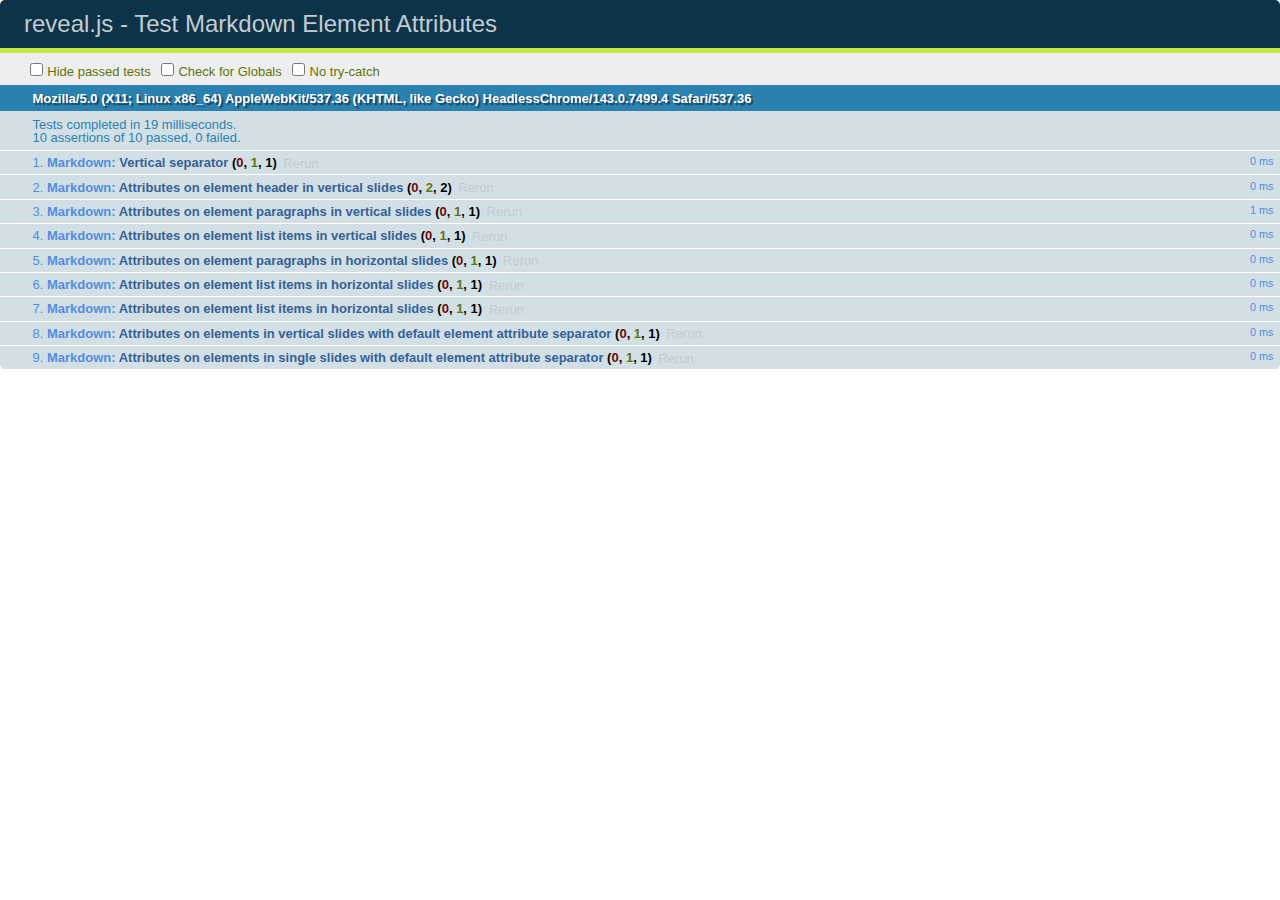
<file: test/test-markdown-element-attributes.html>
<!doctype html>
<html lang="en">

	<head>
		<meta charset="utf-8">

		<title>reveal.js - Test Markdown Element Attributes</title>

		<link rel="stylesheet" href="../css/reveal.css">
		<link rel="stylesheet" href="qunit-1.12.0.css">
	</head>

	<body style="overflow: auto;">

		<div id="qunit"></div>
		<div id="qunit-fixture"></div>

		<div class="reveal" style="display: none;">

			<div class="slides">

				<!-- <section data-markdown="example.md" data-separator="^\n\n\n" data-separator-vertical="^\n\n"></section> -->

				<!-- Slides are separated by newline + three dashes + newline, vertical slides identical but two dashes -->
				<section data-markdown data-separator="^\n---\n$" data-separator-vertical="^\n--\n$" data-element-attributes="{_\s*?([^}]+?)}">>
					<script type="text/template">
						## Slide 1.1
						<!-- {_class="fragment fade-out" data-fragment-index="1"} -->

						--

						## Slide 1.2
						<!-- {_class="fragment shrink"} -->

						Paragraph 1
						<!-- {_class="fragment grow"} -->

						Paragraph 2
						<!-- {_class="fragment grow"} -->

						- list item 1 <!-- {_class="fragment grow"} -->
						- list item 2 <!-- {_class="fragment grow"} -->
						- list item 3 <!-- {_class="fragment grow"} -->


						---

						## Slide 2


						Paragraph 1.2  
						multi-line <!-- {_class="fragment highlight-red"} -->

						Paragraph 2.2 <!-- {_class="fragment highlight-red"} -->

						Paragraph 2.3 <!-- {_class="fragment highlight-red"} -->

						Paragraph 2.4 <!-- {_class="fragment highlight-red"} -->

						- list item 1 <!-- {_class="fragment highlight-green"} -->
						- list item 2<!-- {_class="fragment highlight-green"} -->
						- list item 3<!-- {_class="fragment highlight-green"} -->
						- list item 4
						<!-- {_class="fragment highlight-green"} -->
						- list item 5<!-- {_class="fragment highlight-green"} -->

						Test

						![Example Picture](examples/assets/image2.png)
						<!-- {_class="reveal stretch"} -->

					</script>
				</section>



				<section 	data-markdown data-separator="^\n\n\n"
									data-separator-vertical="^\n\n"
									data-separator-notes="^Note:"
									data-charset="utf-8">
					<script type="text/template">
						# Test attributes in Markdown with default separator
						## Slide 1 Def <!-- .element: class="fragment highlight-red" data-fragment-index="1" -->


						## Slide 2 Def
						<!-- .element: class="fragment highlight-red" -->

					</script>
				</section>

				<section data-markdown>
				  <script type="text/template">
					## Hello world
					A paragraph
					<!-- .element: class="fragment highlight-blue" -->
				  </script>
				</section>

				<section data-markdown>
				  <script type="text/template">
					## Hello world

					Multiple  
					Line
					<!-- .element: class="fragment highlight-blue" -->
				  </script>
				</section>

				<section data-markdown>
				  <script type="text/template">
					## Hello world

					Test<!-- .element: class="fragment highlight-blue" -->

					More Test
				  </script>
				</section>


			</div>

		</div>

		<script src="../lib/js/head.min.js"></script>
		<script src="../js/reveal.js"></script>
		<script src="../plugin/markdown/marked.js"></script>
		<script src="../plugin/markdown/markdown.js"></script>
		<script src="qunit-1.12.0.js"></script>

		<script src="test-markdown-element-attributes.js"></script>

	</body>
</html>
</file>
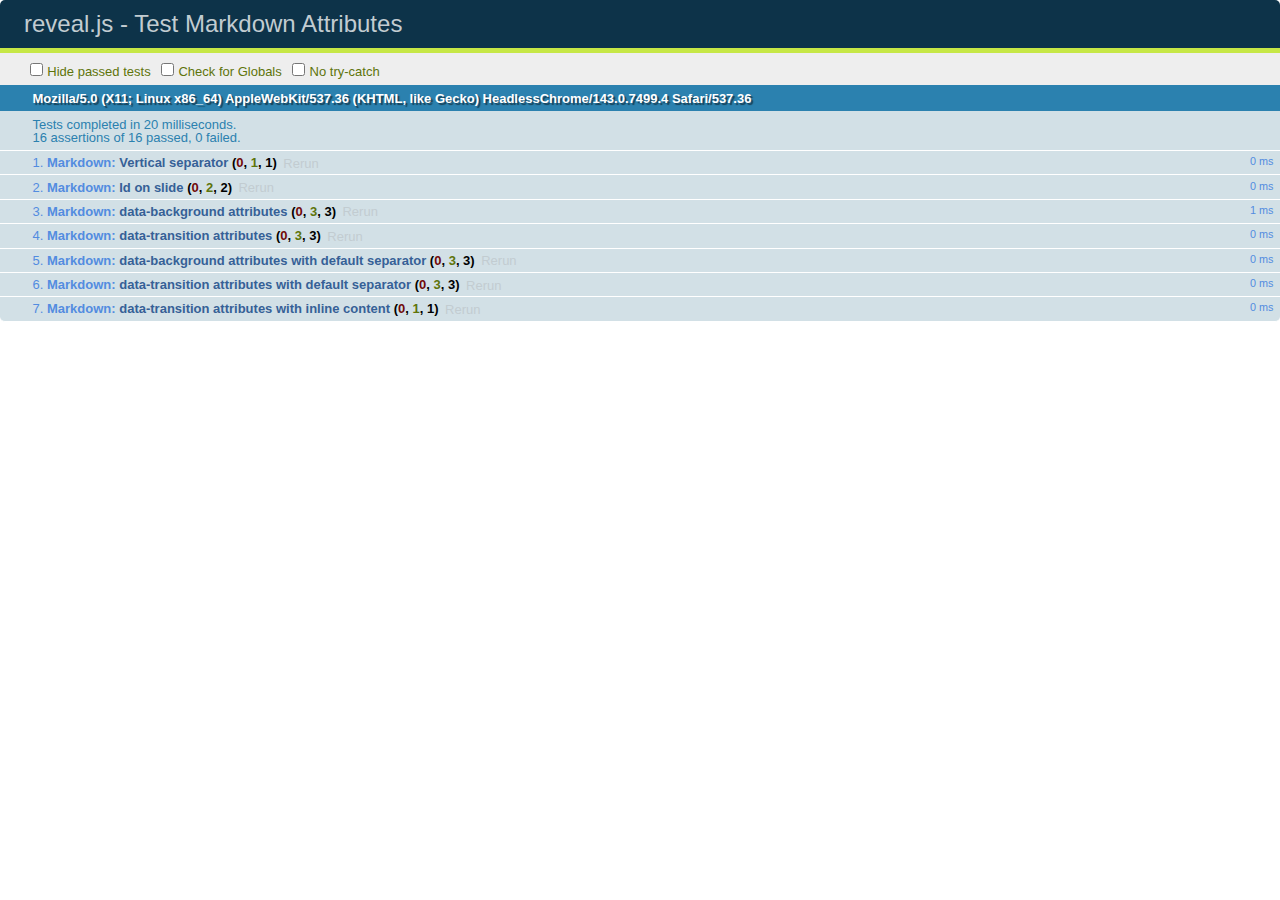
<file: test/test-markdown-slide-attributes.html>
<!doctype html>
<html lang="en">

	<head>
		<meta charset="utf-8">

		<title>reveal.js - Test Markdown Attributes</title>

		<link rel="stylesheet" href="../css/reveal.css">
		<link rel="stylesheet" href="qunit-1.12.0.css">
	</head>

	<body style="overflow: auto;">

		<div id="qunit"></div>
		<div id="qunit-fixture"></div>

		<div class="reveal" style="display: none;">

			<div class="slides">

				<!-- <section data-markdown="example.md" data-separator="^\n\n\n" data-separator-vertical="^\n\n"></section> -->

				<!-- Slides are separated by three lines, vertical slides by two lines, attributes are one any line starting with (spaces and) two dashes -->
				<section 	data-markdown data-separator="^\n\n\n"
									data-separator-vertical="^\n\n"
									data-separator-notes="^Note:"
									data-attributes="--\s(.*?)$"
									data-charset="utf-8">
					<script type="text/template">
						# Test attributes in Markdown
						## Slide 1



						## Slide 2
						<!-- -- id="slide2" data-transition="zoom" data-background="#A0C66B" -->


						## Slide 2.1
						<!-- -- data-background="#ff0000" data-transition="fade" -->


						## Slide 2.2
						[Link to Slide2](#/slide2)



						## Slide 3
						<!-- -- data-transition="zoom" data-background="#C6916B" -->



						## Slide 4
					</script>
				</section>

				<section 	data-markdown data-separator="^\n\n\n"
									data-separator-vertical="^\n\n"
									data-separator-notes="^Note:"
									data-charset="utf-8">
					<script type="text/template">
						# Test attributes in Markdown with default separator
						## Slide 1 Def



						## Slide 2 Def
						<!-- .slide: id="slide2def" data-transition="concave" data-background="#A7C66B" -->


						## Slide 2.1 Def
						<!-- .slide: data-background="#f70000" data-transition="page" -->


						## Slide 2.2 Def
						[Link to Slide2](#/slide2def)



						## Slide 3 Def
						<!-- .slide: data-transition="concave" data-background="#C7916B" -->



						## Slide 4
					</script>
				</section>

				<section data-markdown>
					<script type="text/template">
						<!-- .slide: data-background="#ff0000" -->
						## Hello world
					</script>
				</section>

				<section data-markdown>
					<script type="text/template">
						## Hello world
						<!-- .slide: data-background="#ff0000" -->
					</script>
				</section>

				<section data-markdown>
					<script type="text/template">
						## Hello world

						Test
						<!-- .slide: data-background="#ff0000" -->

						More Test
					</script>
				</section>

			</div>

		</div>

		<script src="../lib/js/head.min.js"></script>
		<script src="../js/reveal.js"></script>
		<script src="../plugin/markdown/marked.js"></script>
		<script src="../plugin/markdown/markdown.js"></script>
		<script src="qunit-1.12.0.js"></script>

		<script src="test-markdown-slide-attributes.js"></script>

	</body>
</html>
</file>
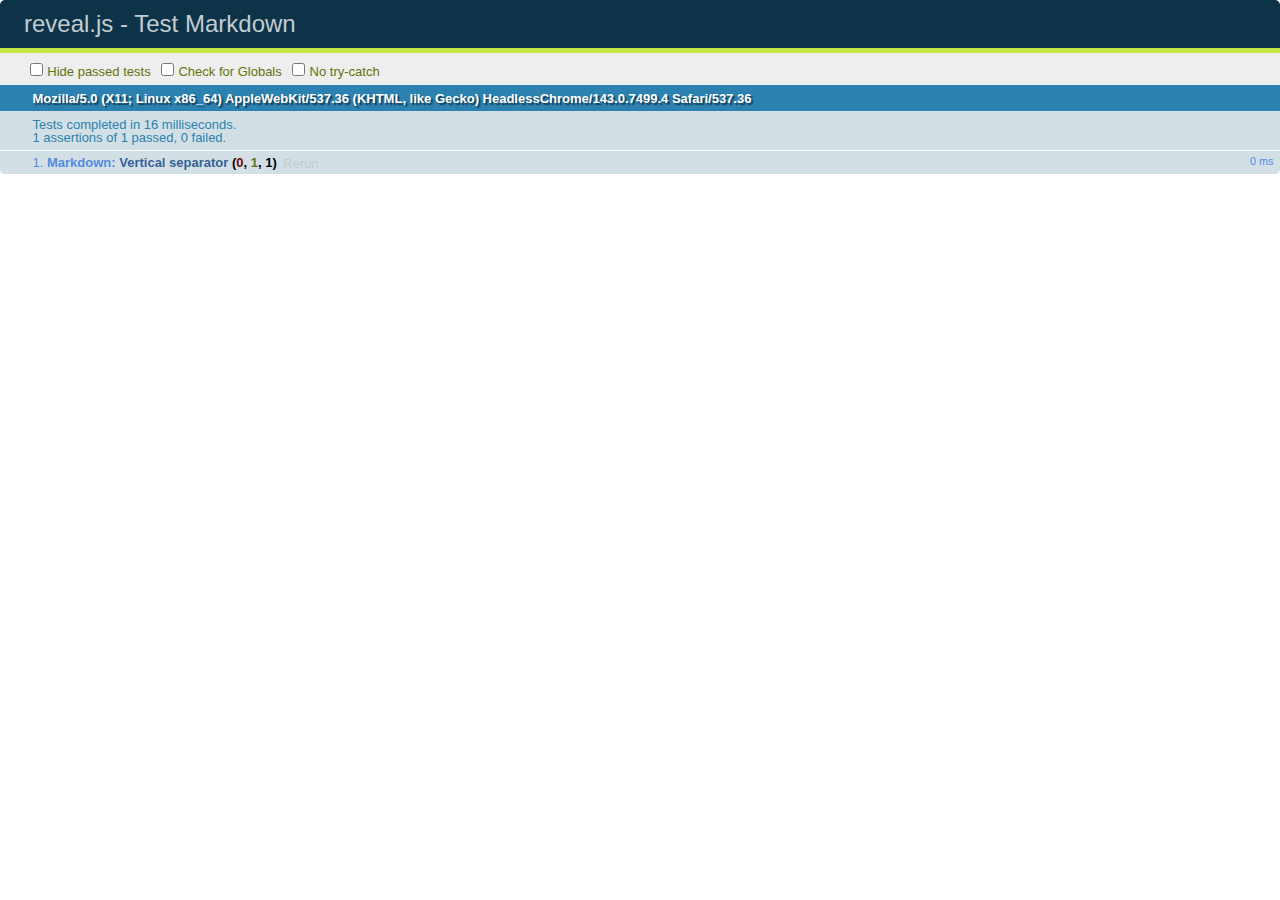
<file: test/test-markdown.html>
<!doctype html>
<html lang="en">

	<head>
		<meta charset="utf-8">

		<title>reveal.js - Test Markdown</title>

		<link rel="stylesheet" href="../css/reveal.css">
		<link rel="stylesheet" href="qunit-1.12.0.css">
	</head>

	<body style="overflow: auto;">

		<div id="qunit"></div>
  		<div id="qunit-fixture"></div>

		<div class="reveal" style="display: none;">

			<div class="slides">

				<!-- <section data-markdown="example.md" data-separator="^\n\n\n" data-separator-vertical="^\n\n"></section> -->

				<!-- Slides are separated by newline + three dashes + newline, vertical slides identical but two dashes -->
				<section data-markdown data-separator="^\n---\n$" data-separator-vertical="^\n--\n$">
					<script type="text/template">
						## Slide 1.1

						--

						## Slide 1.2

						---

						## Slide 2
					</script>
				</section>

			</div>

		</div>

		<script src="../lib/js/head.min.js"></script>
		<script src="../js/reveal.js"></script>
		<script src="../plugin/markdown/marked.js"></script>
		<script src="../plugin/markdown/markdown.js"></script>
		<script src="qunit-1.12.0.js"></script>

		<script src="test-markdown.js"></script>

	</body>
</html>
</file>
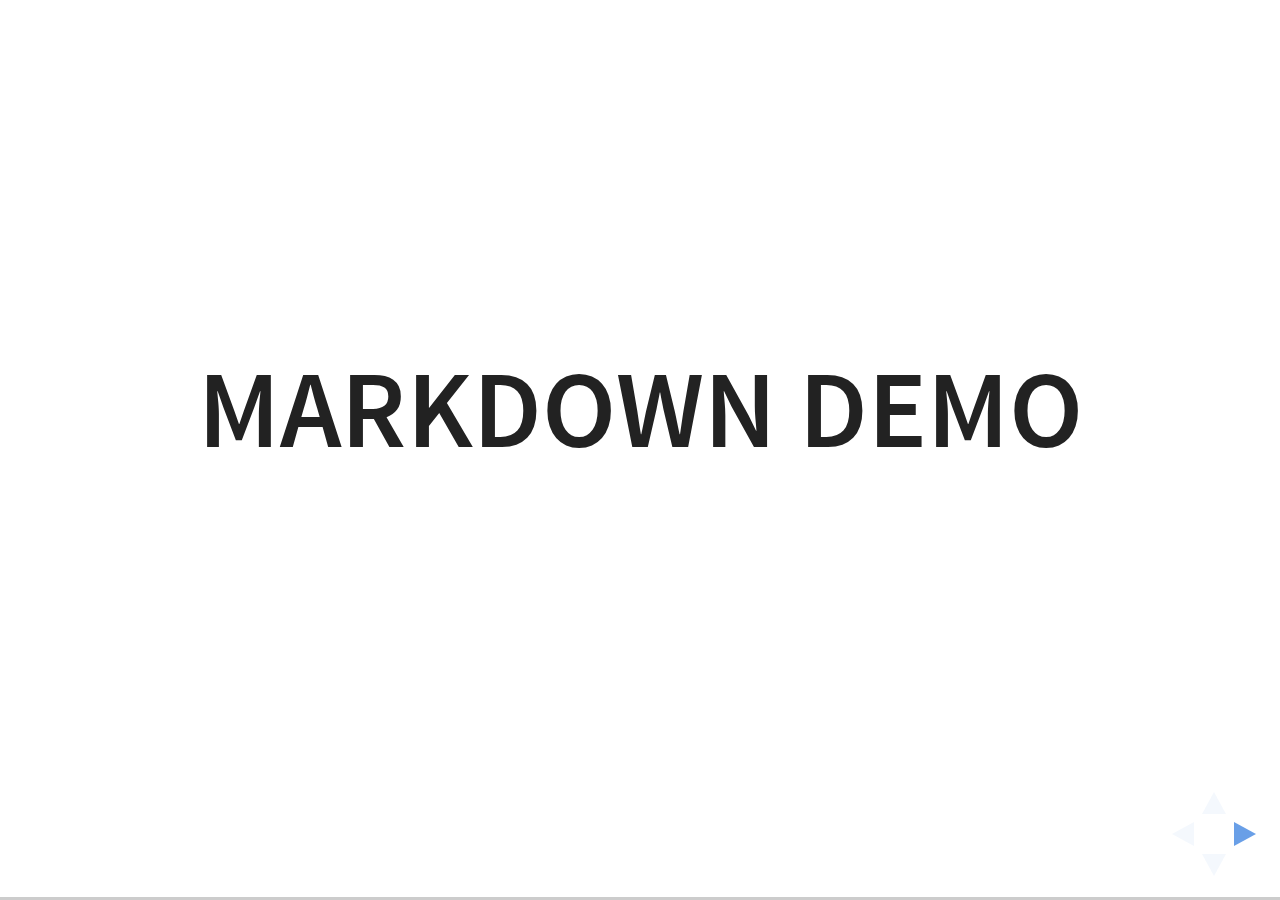
<file: plugin/markdown/example.html>
<!doctype html>
<html lang="en">

	<head>
		<meta charset="utf-8">

		<title>reveal.js - Markdown Demo</title>

		<link rel="stylesheet" href="../../css/reveal.css">
		<link rel="stylesheet" href="../../css/theme/white.css" id="theme">

        <link rel="stylesheet" href="../../lib/css/zenburn.css">
	</head>

	<body>

		<div class="reveal">

			<div class="slides">

                <!-- Use external markdown resource, separate slides by three newlines; vertical slides by two newlines -->
                <section data-markdown="example.md" data-separator="^\n\n\n" data-separator-vertical="^\n\n"></section>

                <!-- Slides are separated by three dashes (quick 'n dirty regular expression) -->
                <section data-markdown data-separator="---">
                    <script type="text/template">
                        ## Demo 1
                        Slide 1
                        ---
                        ## Demo 1
                        Slide 2
                        ---
                        ## Demo 1
                        Slide 3
                    </script>
                </section>

                <!-- Slides are separated by newline + three dashes + newline, vertical slides identical but two dashes -->
                <section data-markdown data-separator="^\n---\n$" data-separator-vertical="^\n--\n$">
                    <script type="text/template">
                        ## Demo 2
                        Slide 1.1

                        --

                        ## Demo 2
                        Slide 1.2

                        ---

                        ## Demo 2
                        Slide 2
                    </script>
                </section>

                <!-- No "extra" slides, since there are no separators defined (so they'll become horizontal rulers) -->
                <section data-markdown>
                    <script type="text/template">
                        A

                        ---

                        B

                        ---

                        C
                    </script>
                </section>

                <!-- Slide attributes -->
                <section data-markdown>
                    <script type="text/template">
                        <!-- .slide: data-background="#000000" -->
                        ## Slide attributes
                    </script>
                </section>

                <!-- Element attributes -->
                <section data-markdown>
                    <script type="text/template">
                        ## Element attributes
                        - Item 1 <!-- .element: class="fragment" data-fragment-index="2" -->
                        - Item 2 <!-- .element: class="fragment" data-fragment-index="1" -->
                    </script>
                </section>

                <!-- Code -->
                <section data-markdown>
                    <script type="text/template">
                        ```php
                        public function foo()
                        {
                            $foo = array(
                                'bar' => 'bar'
                            )
                        }
                        ```
                    </script>
                </section>

            </div>
		</div>

		<script src="../../lib/js/head.min.js"></script>
		<script src="../../js/reveal.js"></script>

		<script>

			Reveal.initialize({
				controls: true,
				progress: true,
				history: true,
				center: true,

				// Optional libraries used to extend on reveal.js
				dependencies: [
					{ src: '../../lib/js/classList.js', condition: function() { return !document.body.classList; } },
					{ src: 'marked.js', condition: function() { return !!document.querySelector( '[data-markdown]' ); } },
                    { src: 'markdown.js', condition: function() { return !!document.querySelector( '[data-markdown]' ); } },
                    { src: '../highlight/highlight.js', async: true, callback: function() { hljs.initHighlightingOnLoad(); } },
					{ src: '../notes/notes.js' }
				]
			});

		</script>

	</body>
</html>
</file>
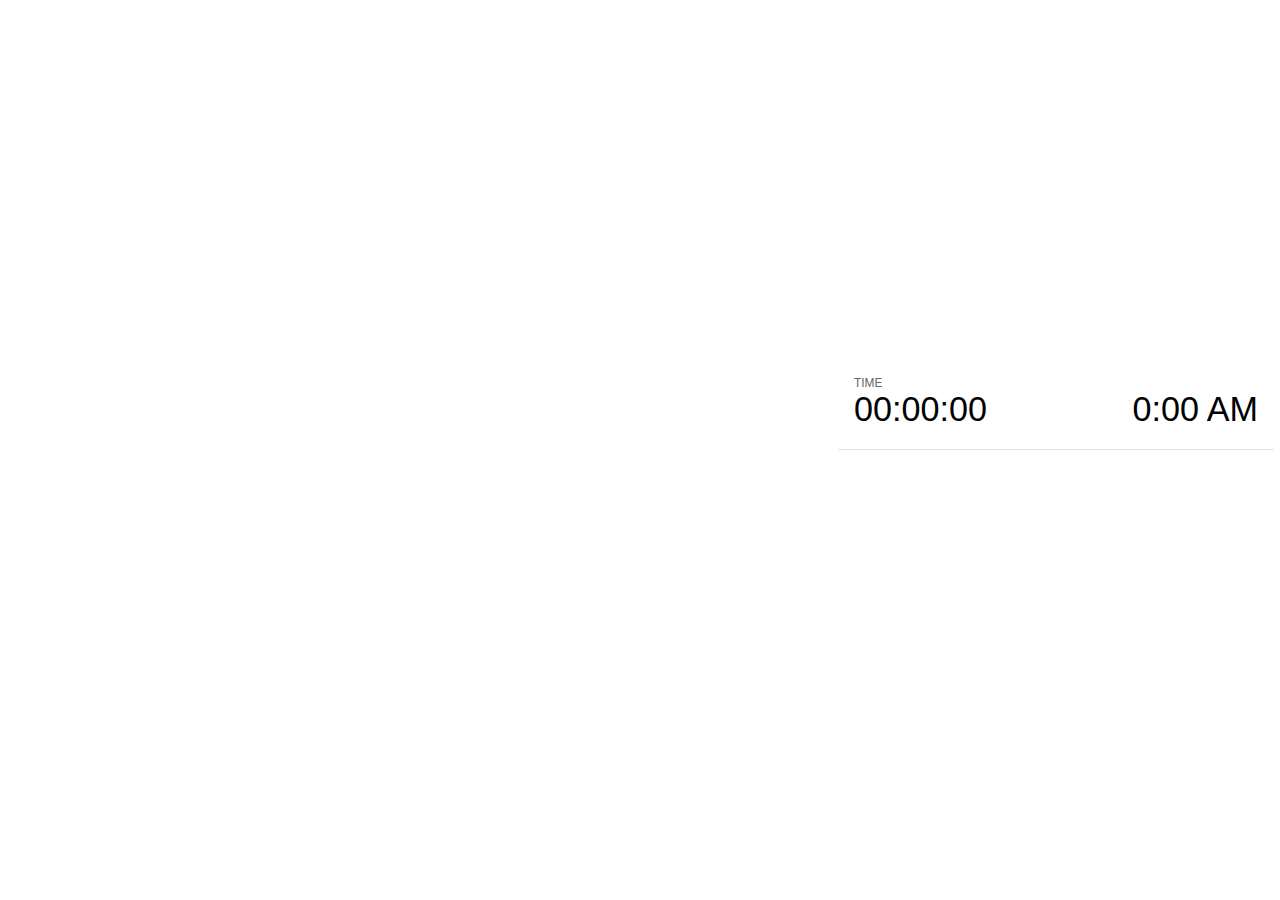
<file: plugin/notes/notes.html>
<!doctype html>
<html lang="en">
	<head>
		<meta charset="utf-8">

		<title>reveal.js - Slide Notes</title>

		<style>
			body {
				font-family: Helvetica;
			}

			#current-slide,
			#upcoming-slide,
			#speaker-controls {
				padding: 6px;
				box-sizing: border-box;
				-moz-box-sizing: border-box;
			}

			#current-slide iframe,
			#upcoming-slide iframe {
				width: 100%;
				height: 100%;
				border: 1px solid #ddd;
			}

			#current-slide .label,
			#upcoming-slide .label {
				position: absolute;
				top: 10px;
				left: 10px;
				font-weight: bold;
				font-size: 14px;
				z-index: 2;
				color: rgba( 255, 255, 255, 0.9 );
			}

			#current-slide {
				position: absolute;
				width: 65%;
				height: 100%;
				top: 0;
				left: 0;
				padding-right: 0;
			}

			#upcoming-slide {
				position: absolute;
				width: 35%;
				height: 40%;
				right: 0;
				top: 0;
			}

			#speaker-controls {
				position: absolute;
				top: 40%;
				right: 0;
				width: 35%;
				height: 60%;
				overflow: auto;

				font-size: 18px;
			}

				.speaker-controls-time.hidden,
				.speaker-controls-notes.hidden {
					display: none;
				}

				.speaker-controls-time .label,
				.speaker-controls-notes .label {
					text-transform: uppercase;
					font-weight: normal;
					font-size: 0.66em;
					color: #666;
					margin: 0;
				}

				.speaker-controls-time {
					border-bottom: 1px solid rgba( 200, 200, 200, 0.5 );
					margin-bottom: 10px;
					padding: 10px 16px;
					padding-bottom: 20px;
					cursor: pointer;
				}

				.speaker-controls-time .reset-button {
					opacity: 0;
					float: right;
					color: #666;
					text-decoration: none;
				}
				.speaker-controls-time:hover .reset-button {
					opacity: 1;
				}

				.speaker-controls-time .timer,
				.speaker-controls-time .clock {
					width: 50%;
					font-size: 1.9em;
				}

				.speaker-controls-time .timer {
					float: left;
				}

				.speaker-controls-time .clock {
					float: right;
					text-align: right;
				}

				.speaker-controls-time span.mute {
					color: #bbb;
				}

				.speaker-controls-notes {
					padding: 10px 16px;
				}

				.speaker-controls-notes .value {
					margin-top: 5px;
					line-height: 1.4;
					font-size: 1.2em;
				}

			.clear {
				clear: both;
			}

			@media screen and (max-width: 1080px) {
				#speaker-controls {
					font-size: 16px;
				}
			}

			@media screen and (max-width: 900px) {
				#speaker-controls {
					font-size: 14px;
				}
			}

			@media screen and (max-width: 800px) {
				#speaker-controls {
					font-size: 12px;
				}
			}

		</style>
	</head>

	<body>

		<div id="current-slide"></div>
		<div id="upcoming-slide"><span class="label">UPCOMING:</span></div>
		<div id="speaker-controls">
			<div class="speaker-controls-time">
				<h4 class="label">Time <span class="reset-button">Click to Reset</span></h4>
				<div class="clock">
					<span class="clock-value">0:00 AM</span>
				</div>
				<div class="timer">
					<span class="hours-value">00</span><span class="minutes-value">:00</span><span class="seconds-value">:00</span>
				</div>
				<div class="clear"></div>
			</div>

			<div class="speaker-controls-notes hidden">
				<h4 class="label">Notes</h4>
				<div class="value"></div>
			</div>
		</div>

		<script src="../../plugin/markdown/marked.js"></script>
		<script>

			(function() {

				var notes,
					notesValue,
					currentState,
					currentSlide,
					upcomingSlide,
					connected = false;

				window.addEventListener( 'message', function( event ) {

					var data = JSON.parse( event.data );

					// The overview mode is only useful to the reveal.js instance
					// where navigation occurs so we don't sync it
					if( data.state ) delete data.state.overview;

					// Messages sent by the notes plugin inside of the main window
					if( data && data.namespace === 'reveal-notes' ) {
						if( data.type === 'connect' ) {
							handleConnectMessage( data );
						}
						else if( data.type === 'state' ) {
							handleStateMessage( data );
						}
					}
					// Messages sent by the reveal.js inside of the current slide preview
					else if( data && data.namespace === 'reveal' ) {
						if( /ready/.test( data.eventName ) ) {
							// Send a message back to notify that the handshake is complete
							window.opener.postMessage( JSON.stringify({ namespace: 'reveal-notes', type: 'connected'} ), '*' );
						}
						else if( /slidechanged|fragmentshown|fragmenthidden|paused|resumed/.test( data.eventName ) && currentState !== JSON.stringify( data.state ) ) {

							window.opener.postMessage( JSON.stringify({ method: 'setState', args: [ data.state ]} ), '*' );

						}
					}

				} );

				/**
				 * Called when the main window is trying to establish a
				 * connection.
				 */
				function handleConnectMessage( data ) {

					if( connected === false ) {
						connected = true;

						setupIframes( data );
						setupKeyboard();
						setupNotes();
						setupTimer();
					}

				}

				/**
				 * Called when the main window sends an updated state.
				 */
				function handleStateMessage( data ) {

					// Store the most recently set state to avoid circular loops
					// applying the same state
					currentState = JSON.stringify( data.state );

					// No need for updating the notes in case of fragment changes
					if ( data.notes ) {
						notes.classList.remove( 'hidden' );
						notesValue.style.whiteSpace = data.whitespace;
						if( data.markdown ) {
							notesValue.innerHTML = marked( data.notes );
						}
						else {
							notesValue.innerHTML = data.notes;
						}
					}
					else {
						notes.classList.add( 'hidden' );
					}

					// Update the note slides
					currentSlide.contentWindow.postMessage( JSON.stringify({ method: 'setState', args: [ data.state ] }), '*' );
					upcomingSlide.contentWindow.postMessage( JSON.stringify({ method: 'setState', args: [ data.state ] }), '*' );
					upcomingSlide.contentWindow.postMessage( JSON.stringify({ method: 'next' }), '*' );

				}

				// Limit to max one state update per X ms
				handleStateMessage = debounce( handleStateMessage, 200 );

				/**
				 * Forward keyboard events to the current slide window.
				 * This enables keyboard events to work even if focus
				 * isn't set on the current slide iframe.
				 */
				function setupKeyboard() {

					document.addEventListener( 'keydown', function( event ) {
						currentSlide.contentWindow.postMessage( JSON.stringify({ method: 'triggerKey', args: [ event.keyCode ] }), '*' );
					} );

				}

				/**
				 * Creates the preview iframes.
				 */
				function setupIframes( data ) {

					var params = [
						'receiver',
						'progress=false',
						'history=false',
						'transition=none',
						'autoSlide=0',
						'backgroundTransition=none'
					].join( '&' );

					var urlSeparator = /\?/.test(data.url) ? '&' : '?';
					var hash = '#/' + data.state.indexh + '/' + data.state.indexv;
					var currentURL = data.url + urlSeparator + params + '&postMessageEvents=true' + hash;
					var upcomingURL = data.url + urlSeparator + params + '&controls=false' + hash;

					currentSlide = document.createElement( 'iframe' );
					currentSlide.setAttribute( 'width', 1280 );
					currentSlide.setAttribute( 'height', 1024 );
					currentSlide.setAttribute( 'src', currentURL );
					document.querySelector( '#current-slide' ).appendChild( currentSlide );

					upcomingSlide = document.createElement( 'iframe' );
					upcomingSlide.setAttribute( 'width', 640 );
					upcomingSlide.setAttribute( 'height', 512 );
					upcomingSlide.setAttribute( 'src', upcomingURL );
					document.querySelector( '#upcoming-slide' ).appendChild( upcomingSlide );

				}

				/**
				 * Setup the notes UI.
				 */
				function setupNotes() {

					notes = document.querySelector( '.speaker-controls-notes' );
					notesValue = document.querySelector( '.speaker-controls-notes .value' );

				}

				/**
				 * Create the timer and clock and start updating them
				 * at an interval.
				 */
				function setupTimer() {

					var start = new Date(),
						timeEl = document.querySelector( '.speaker-controls-time' ),
						clockEl = timeEl.querySelector( '.clock-value' ),
						hoursEl = timeEl.querySelector( '.hours-value' ),
						minutesEl = timeEl.querySelector( '.minutes-value' ),
						secondsEl = timeEl.querySelector( '.seconds-value' );

					function _updateTimer() {

						var diff, hours, minutes, seconds,
							now = new Date();

						diff = now.getTime() - start.getTime();
						hours = Math.floor( diff / ( 1000 * 60 * 60 ) );
						minutes = Math.floor( ( diff / ( 1000 * 60 ) ) % 60 );
						seconds = Math.floor( ( diff / 1000 ) % 60 );

						clockEl.innerHTML = now.toLocaleTimeString( 'en-US', { hour12: true, hour: '2-digit', minute:'2-digit' } );
						hoursEl.innerHTML = zeroPadInteger( hours );
						hoursEl.className = hours > 0 ? '' : 'mute';
						minutesEl.innerHTML = ':' + zeroPadInteger( minutes );
						minutesEl.className = minutes > 0 ? '' : 'mute';
						secondsEl.innerHTML = ':' + zeroPadInteger( seconds );

					}

					// Update once directly
					_updateTimer();

					// Then update every second
					setInterval( _updateTimer, 1000 );

					timeEl.addEventListener( 'click', function() {
						start = new Date();
						_updateTimer();
						return false;
					} );

				}

				function zeroPadInteger( num ) {

					var str = '00' + parseInt( num );
					return str.substring( str.length - 2 );

				}

				/**
				 * Limits the frequency at which a function can be called.
				 */
				function debounce( fn, ms ) {

					var lastTime = 0,
						timeout;

					return function() {

						var args = arguments;
						var context = this;

						clearTimeout( timeout );

						var timeSinceLastCall = Date.now() - lastTime;
						if( timeSinceLastCall > ms ) {
							fn.apply( context, args );
							lastTime = Date.now();
						}
						else {
							timeout = setTimeout( function() {
								fn.apply( context, args );
								lastTime = Date.now();
							}, ms - timeSinceLastCall );
						}

					}

				}

			})();

		</script>
	</body>
</html>
</file>
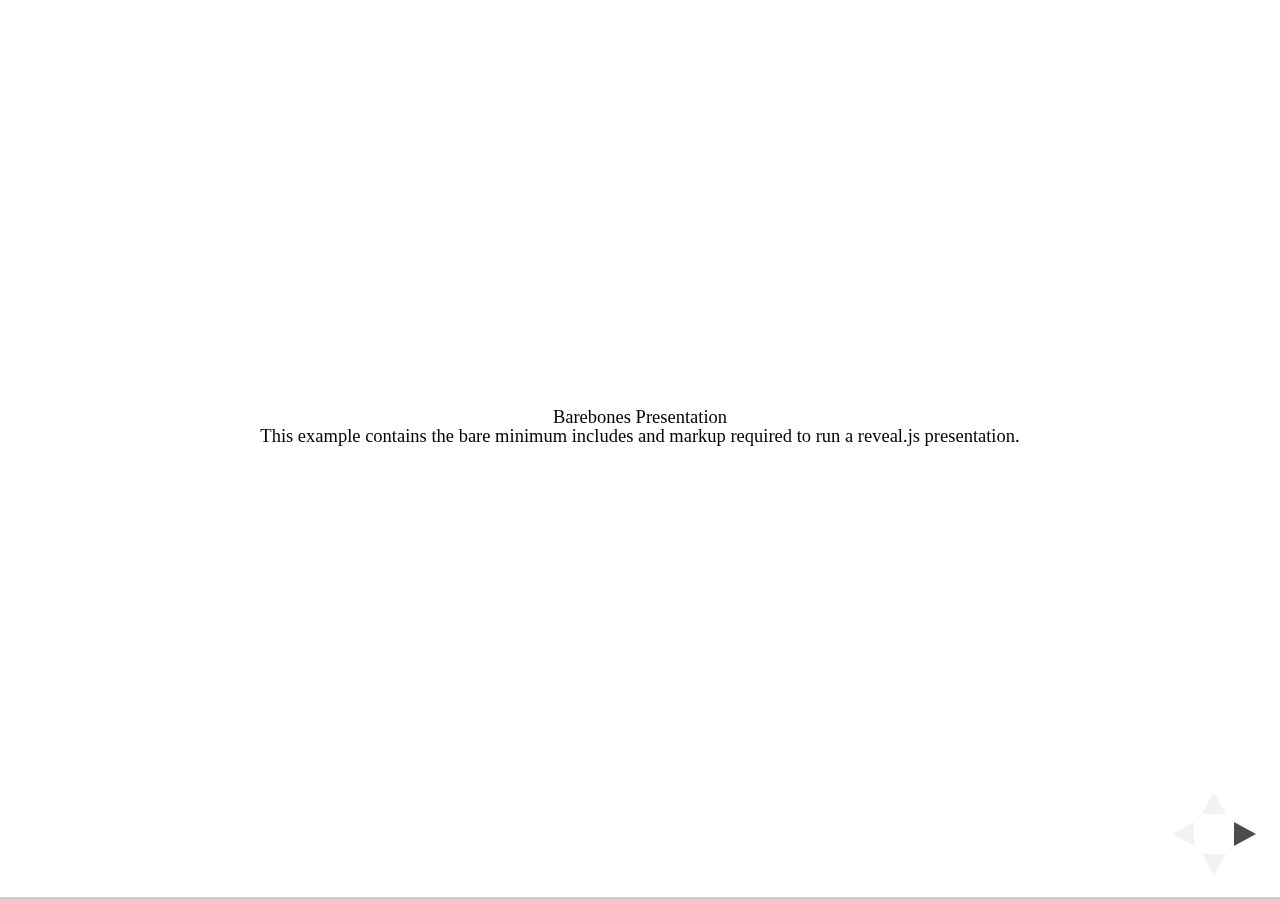
<file: test/examples/barebones.html>
<!doctype html>
<html lang="en">

	<head>
		<meta charset="utf-8">

		<title>reveal.js - Barebones</title>

		<link rel="stylesheet" href="../../css/reveal.css">
	</head>

	<body>

		<div class="reveal">

			<div class="slides">

				<section>
					<h2>Barebones Presentation</h2>
					<p>This example contains the bare minimum includes and markup required to run a reveal.js presentation.</p>
				</section>

				<section>
					<h2>No Theme</h2>
					<p>There's no theme included, so it will fall back on browser defaults.</p>
				</section>

			</div>

		</div>

		<script src="../../js/reveal.js"></script>

		<script>

			Reveal.initialize();

		</script>

	</body>
</html>
</file>
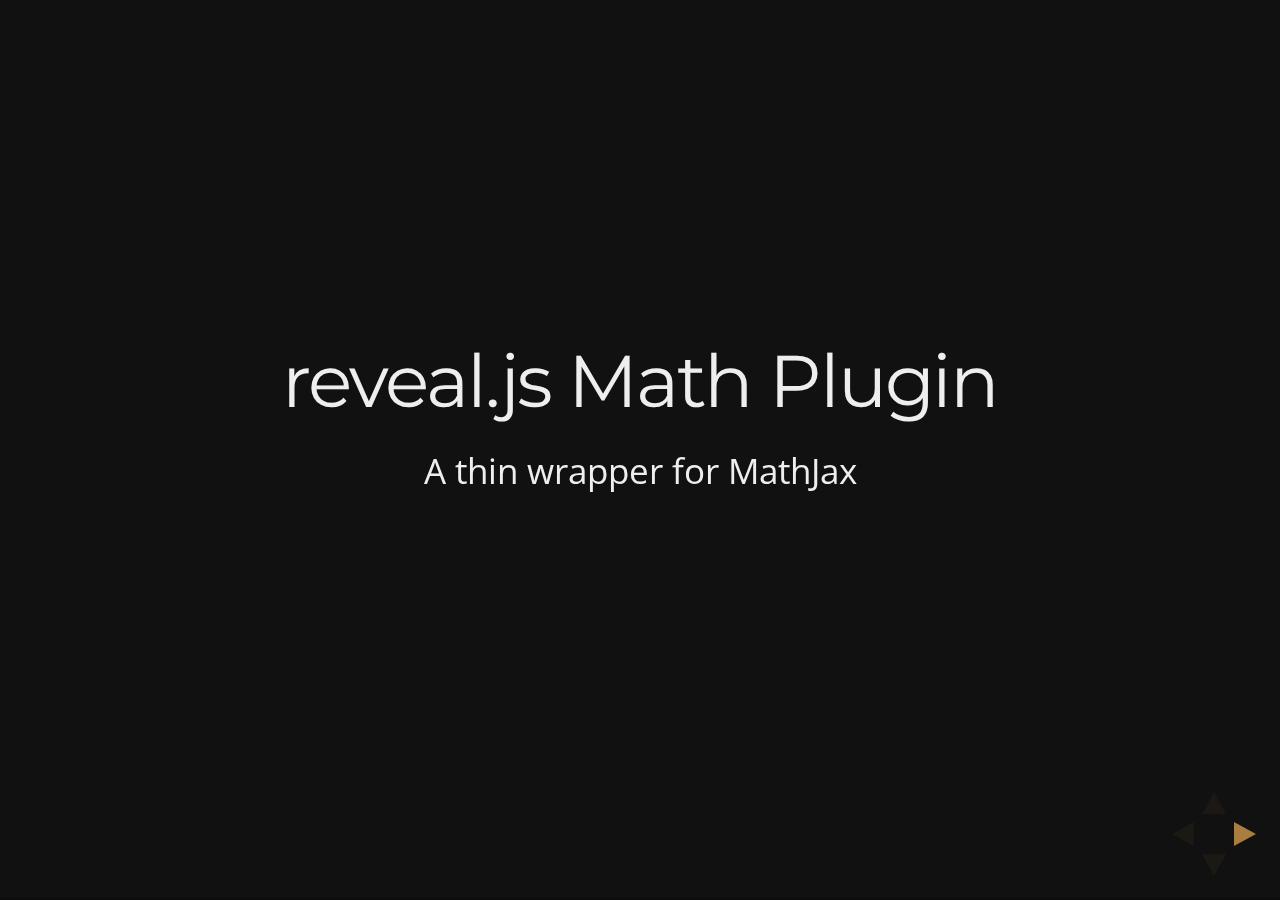
<file: test/examples/math.html>
<!doctype html>
<html lang="en">

	<head>
		<meta charset="utf-8">

		<title>reveal.js - Math Plugin</title>

		<meta name="viewport" content="width=device-width, initial-scale=1.0, maximum-scale=1.0, user-scalable=no">

		<link rel="stylesheet" href="../../css/reveal.css">
		<link rel="stylesheet" href="../../css/theme/night.css" id="theme">
	</head>

	<body>

		<div class="reveal">

			<div class="slides">

				<section>
					<h2>reveal.js Math Plugin</h2>
					<p>A thin wrapper for MathJax</p>
				</section>

				<section>
					<h3>The Lorenz Equations</h3>

					\[\begin{aligned}
					\dot{x} &amp; = \sigma(y-x) \\
					\dot{y} &amp; = \rho x - y - xz \\
					\dot{z} &amp; = -\beta z + xy
					\end{aligned} \]
				</section>

				<section>
					<h3>The Cauchy-Schwarz Inequality</h3>

					<script type="math/tex; mode=display">
						\left( \sum_{k=1}^n a_k b_k \right)^2 \leq \left( \sum_{k=1}^n a_k^2 \right) \left( \sum_{k=1}^n b_k^2 \right)
					</script>
				</section>

				<section>
					<h3>A Cross Product Formula</h3>

					\[\mathbf{V}_1 \times \mathbf{V}_2 =  \begin{vmatrix}
					\mathbf{i} &amp; \mathbf{j} &amp; \mathbf{k} \\
					\frac{\partial X}{\partial u} &amp;  \frac{\partial Y}{\partial u} &amp; 0 \\
					\frac{\partial X}{\partial v} &amp;  \frac{\partial Y}{\partial v} &amp; 0
					\end{vmatrix}  \]
				</section>

				<section>
					<h3>The probability of getting \(k\) heads when flipping \(n\) coins is</h3>

					\[P(E)   = {n \choose k} p^k (1-p)^{ n-k} \]
				</section>

				<section>
					<h3>An Identity of Ramanujan</h3>

					\[ \frac{1}{\Bigl(\sqrt{\phi \sqrt{5}}-\phi\Bigr) e^{\frac25 \pi}} =
					1+\frac{e^{-2\pi}} {1+\frac{e^{-4\pi}} {1+\frac{e^{-6\pi}}
					{1+\frac{e^{-8\pi}} {1+\ldots} } } } \]
				</section>

				<section>
					<h3>A Rogers-Ramanujan Identity</h3>

					\[  1 +  \frac{q^2}{(1-q)}+\frac{q^6}{(1-q)(1-q^2)}+\cdots =
					\prod_{j=0}^{\infty}\frac{1}{(1-q^{5j+2})(1-q^{5j+3})}\]
				</section>

				<section>
					<h3>Maxwell&#8217;s Equations</h3>

					\[  \begin{aligned}
					\nabla \times \vec{\mathbf{B}} -\, \frac1c\, \frac{\partial\vec{\mathbf{E}}}{\partial t} &amp; = \frac{4\pi}{c}\vec{\mathbf{j}} \\   \nabla \cdot \vec{\mathbf{E}} &amp; = 4 \pi \rho \\
					\nabla \times \vec{\mathbf{E}}\, +\, \frac1c\, \frac{\partial\vec{\mathbf{B}}}{\partial t} &amp; = \vec{\mathbf{0}} \\
					\nabla \cdot \vec{\mathbf{B}} &amp; = 0 \end{aligned}
					\]
				</section>

				<section>
					<section>
						<h3>The Lorenz Equations</h3>

						<div class="fragment">
							\[\begin{aligned}
							\dot{x} &amp; = \sigma(y-x) \\
							\dot{y} &amp; = \rho x - y - xz \\
							\dot{z} &amp; = -\beta z + xy
							\end{aligned} \]
						</div>
					</section>

					<section>
						<h3>The Cauchy-Schwarz Inequality</h3>

						<div class="fragment">
							\[ \left( \sum_{k=1}^n a_k b_k \right)^2 \leq \left( \sum_{k=1}^n a_k^2 \right) \left( \sum_{k=1}^n b_k^2 \right) \]
						</div>
					</section>

					<section>
						<h3>A Cross Product Formula</h3>

						<div class="fragment">
							\[\mathbf{V}_1 \times \mathbf{V}_2 =  \begin{vmatrix}
							\mathbf{i} &amp; \mathbf{j} &amp; \mathbf{k} \\
							\frac{\partial X}{\partial u} &amp;  \frac{\partial Y}{\partial u} &amp; 0 \\
							\frac{\partial X}{\partial v} &amp;  \frac{\partial Y}{\partial v} &amp; 0
							\end{vmatrix}  \]
						</div>
					</section>

					<section>
						<h3>The probability of getting \(k\) heads when flipping \(n\) coins is</h3>

						<div class="fragment">
							\[P(E)   = {n \choose k} p^k (1-p)^{ n-k} \]
						</div>
					</section>

					<section>
						<h3>An Identity of Ramanujan</h3>

						<div class="fragment">
							\[ \frac{1}{\Bigl(\sqrt{\phi \sqrt{5}}-\phi\Bigr) e^{\frac25 \pi}} =
							1+\frac{e^{-2\pi}} {1+\frac{e^{-4\pi}} {1+\frac{e^{-6\pi}}
							{1+\frac{e^{-8\pi}} {1+\ldots} } } } \]
						</div>
					</section>

					<section>
						<h3>A Rogers-Ramanujan Identity</h3>

						<div class="fragment">
							\[  1 +  \frac{q^2}{(1-q)}+\frac{q^6}{(1-q)(1-q^2)}+\cdots =
							\prod_{j=0}^{\infty}\frac{1}{(1-q^{5j+2})(1-q^{5j+3})}\]
						</div>
					</section>

					<section>
						<h3>Maxwell&#8217;s Equations</h3>

						<div class="fragment">
							\[  \begin{aligned}
							\nabla \times \vec{\mathbf{B}} -\, \frac1c\, \frac{\partial\vec{\mathbf{E}}}{\partial t} &amp; = \frac{4\pi}{c}\vec{\mathbf{j}} \\   \nabla \cdot \vec{\mathbf{E}} &amp; = 4 \pi \rho \\
							\nabla \times \vec{\mathbf{E}}\, +\, \frac1c\, \frac{\partial\vec{\mathbf{B}}}{\partial t} &amp; = \vec{\mathbf{0}} \\
							\nabla \cdot \vec{\mathbf{B}} &amp; = 0 \end{aligned}
							\]
						</div>
					</section>
				</section>

			</div>

		</div>

		<script src="../../lib/js/head.min.js"></script>
		<script src="../../js/reveal.js"></script>

		<script>

			Reveal.initialize({
				history: true,
				transition: 'linear',

				math: {
					// mathjax: 'http://cdn.mathjax.org/mathjax/latest/MathJax.js',
					config: 'TeX-AMS_HTML-full'
				},

				dependencies: [
					{ src: '../../lib/js/classList.js' },
					{ src: '../../plugin/math/math.js', async: true }
				]
			});

		</script>

	</body>
</html>
</file>
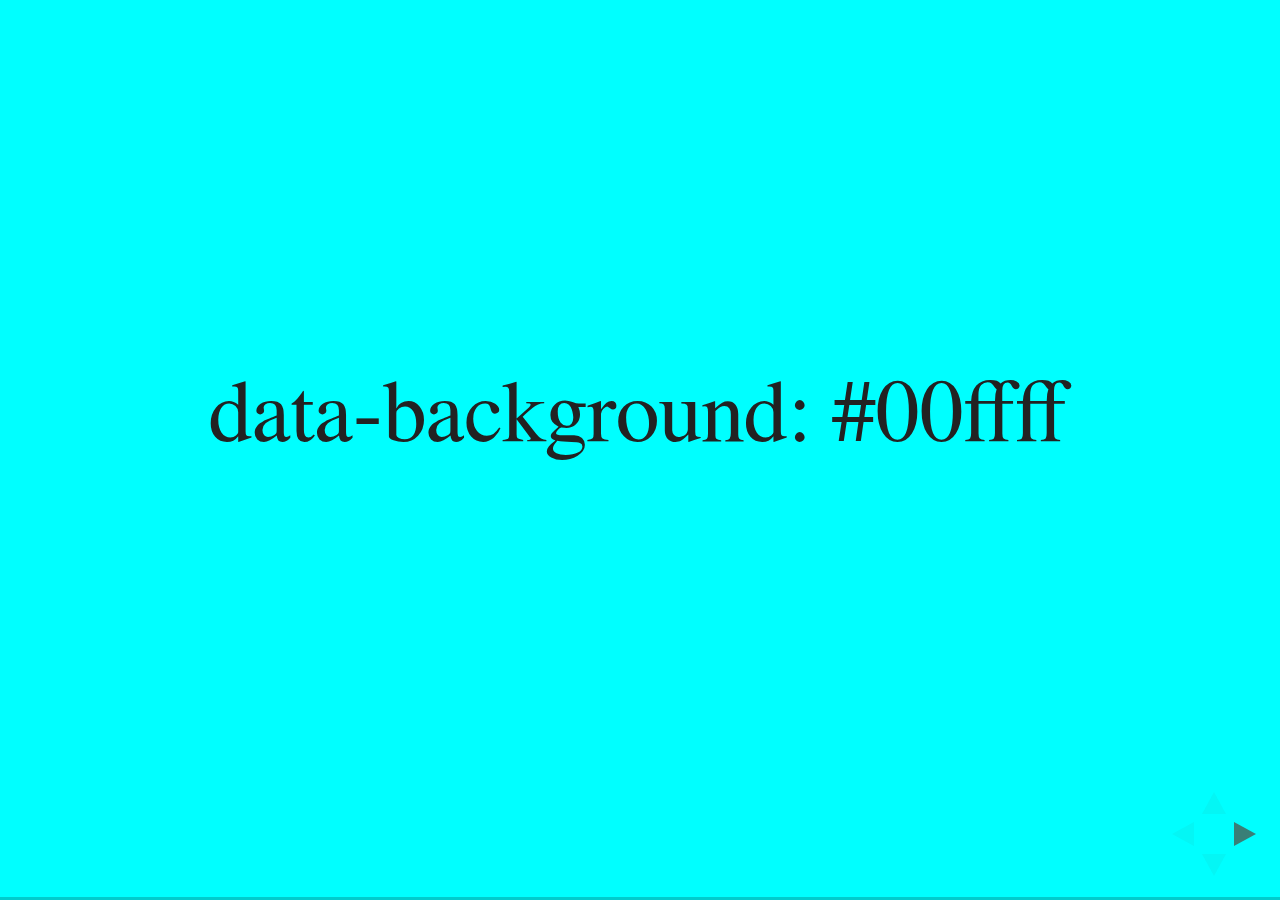
<file: test/examples/slide-backgrounds.html>
<!doctype html>
<html lang="en">

	<head>
		<meta charset="utf-8">

		<title>reveal.js - Slide Backgrounds</title>

		<meta name="viewport" content="width=device-width, initial-scale=1.0, maximum-scale=1.0, user-scalable=no">

		<link rel="stylesheet" href="../../css/reveal.css">
		<link rel="stylesheet" href="../../css/theme/serif.css" id="theme">
		<style type="text/css" media="screen">
			.slides section.has-dark-background,
			.slides section.has-dark-background h2 {
				color: #fff;
			}
			.slides section.has-light-background,
			.slides section.has-light-background h2 {
				color: #222;
			}
		</style>
	</head>

	<body>

		<div class="reveal">

			<div class="slides">

				<section data-background="#00ffff">
					<h2>data-background: #00ffff</h2>
				</section>

				<section data-background="#bb00bb">
					<h2>data-background: #bb00bb</h2>
				</section>

				<section data-background-color="lightblue">
					<h2>data-background: lightblue</h2>
				</section>

				<section>
					<section data-background="#ff0000">
						<h2>data-background: #ff0000</h2>
					</section>
					<section data-background="rgba(0, 0, 0, 0.2)">
						<h2>data-background: rgba(0, 0, 0, 0.2)</h2>
					</section>
					<section data-background="salmon">
						<h2>data-background: salmon</h2>
					</section>
				</section>

				<section data-background="rgba(0, 100, 100, 0.2)">
					<section>
						<h2>Background applied to stack</h2>
					</section>
					<section>
						<h2>Background applied to stack</h2>
					</section>
					<section data-background="rgb(66, 66, 66)">
						<h2>Background applied to slide inside of stack</h2>
					</section>
				</section>

				<section data-background-transition="slide" data-background="assets/image1.png">
					<h2>Background image</h2>
				</section>

				<section>
					<section data-background-transition="slide" data-background="assets/image1.png">
						<h2>Background image</h2>
					</section>
					<section data-background-transition="slide" data-background="assets/image1.png">
						<h2>Background image</h2>
					</section>
				</section>

				<section data-background="assets/image2.png" data-background-size="100px" data-background-repeat="repeat" data-background-color="#111">
					<h2>Background image</h2>
					<pre>data-background-size="100px" data-background-repeat="repeat" data-background-color="#111"</pre>
				</section>

				<section data-background="#888888">
					<h2>Same background twice (1/2)</h2>
				</section>
				<section data-background="#888888">
					<h2>Same background twice (2/2)</h2>
				</section>

				<section data-background-video="https://s3.amazonaws.com/static.slid.es/site/homepage/v1/homepage-video-editor.mp4,https://s3.amazonaws.com/static.slid.es/site/homepage/v1/homepage-video-editor.webm">
					<h2>Video background</h2>
				</section>

				<section data-background-iframe="https://slides.com/news/make-better-presentations/embed?style=hidden&autoSlide=4000">
					<h2>Iframe background</h2>
				</section>

				<section>
					<section data-background="#417203">
						<h2>Same background twice vertical (1/2)</h2>
					</section>
					<section data-background="#417203">
						<h2>Same background twice vertical (2/2)</h2>
					</section>
				</section>

				<section data-background="#934f4d">
					<h2>Same background from horizontal to vertical (1/3)</h2>
				</section>
				<section>
					<section data-background="#934f4d">
						<h2>Same background from horizontal to vertical (2/3)</h2>
					</section>
					<section data-background="#934f4d">
						<h2>Same background from horizontal to vertical (3/3)</h2>
					</section>
				</section>

			</div>

		</div>

		<script src="../../lib/js/head.min.js"></script>
		<script src="../../js/reveal.js"></script>

		<script>

			// Full list of configuration options available here:
			// https://github.com/hakimel/reveal.js#configuration
			Reveal.initialize({
				center: true,
				// rtl: true,

				transition: 'linear',
				// transitionSpeed: 'slow',
				// backgroundTransition: 'slide'
			});

		</script>

	</body>
</html>
</file>
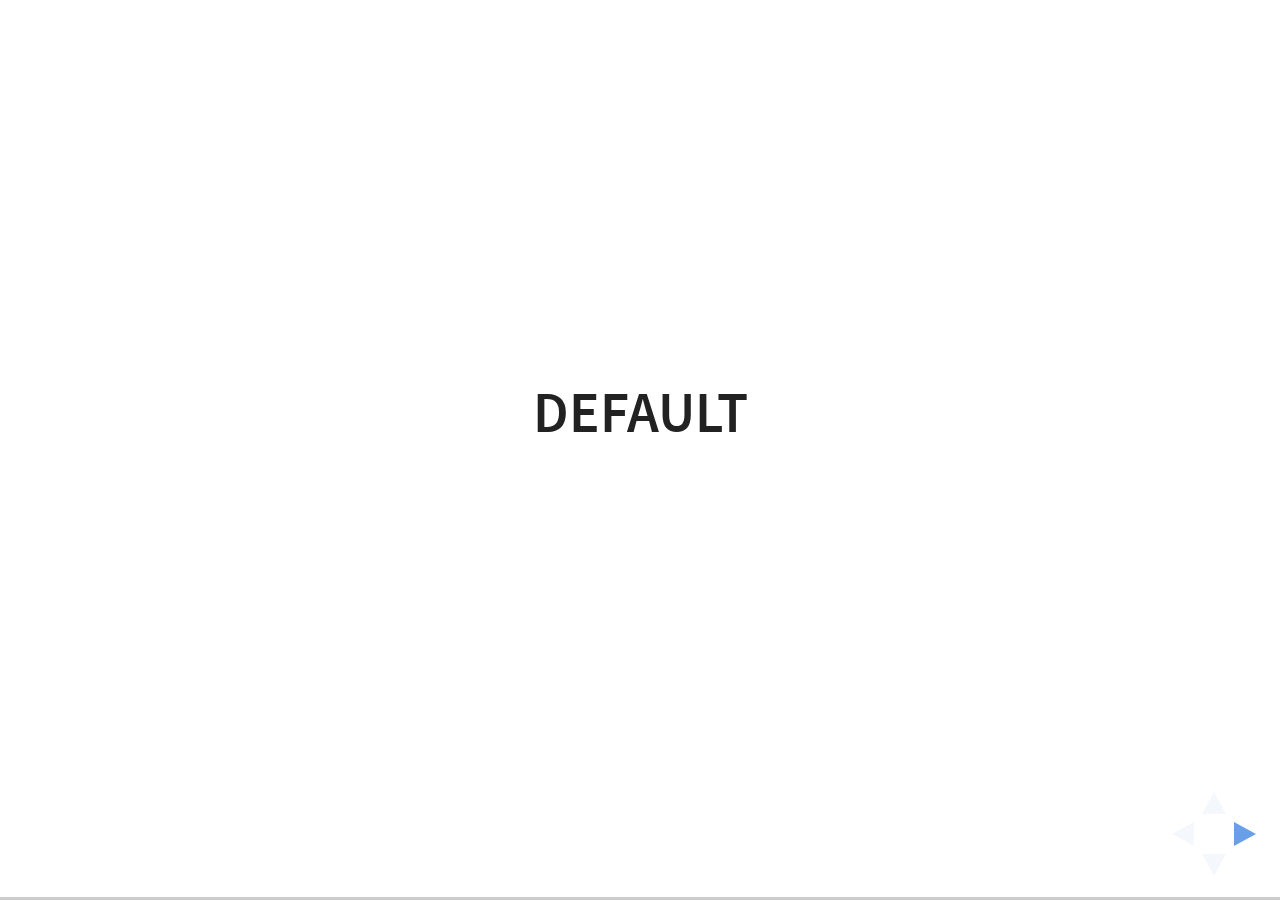
<file: test/examples/slide-transitions.html>
<!doctype html>
<html lang="en">

	<head>
		<meta charset="utf-8">

		<title>reveal.js - Slide Transitions</title>

		<link rel="stylesheet" href="../../css/reveal.css">
		<link rel="stylesheet" href="../../css/theme/white.css" id="theme">
		<style type="text/css" media="screen">
			.slides section.has-dark-background,
			.slides section.has-dark-background h3 {
				color: #fff;
			}
			.slides section.has-light-background,
			.slides section.has-light-background h3 {
				color: #222;
			}
		</style>
	</head>

	<body>

		<div class="reveal">

			<div class="slides">

				<section>
					<h3>Default</h3>
				</section>

				<section>
					<h3>Default</h3>
				</section>

				<section data-transition="zoom">
					<h3>data-transition: zoom</h3>
				</section>

				<section data-transition="zoom-in fade-out">
					<h3>data-transition: zoom-in fade-out</h3>
				</section>

				<section>
					<h3>Default</h3>
				</section>

				<section data-transition="convex">
					<h3>data-transition: convex</h3>
				</section>

				<section data-transition="convex-in concave-out">
					<h3>data-transition: convex-in concave-out</h3>
				</section>

				<section>
					<section data-transition="zoom">
						<h3>Default</h3>
					</section>
					<section data-transition="concave">
						<h3>data-transition: concave</h3>
					</section>
					<section data-transition="convex-in fade-out">
						<h3>data-transition: convex-in fade-out</h3>
					</section>
					<section>
						<h3>Default</h3>
					</section>
				</section>

				<section data-transition="none">
					<h3>data-transition: none</h3>
				</section>

				<section>
					<h3>Default</h3>
				</section>

			</div>

		</div>

		<script src="../../lib/js/head.min.js"></script>
		<script src="../../js/reveal.js"></script>

		<script>

			Reveal.initialize({
				center: true,
				history: true,

				// transition: 'slide',
				// transitionSpeed: 'slow',
				// backgroundTransition: 'slide'
			});

		</script>

	</body>
</html>
</file>
<file: css/theme/white.css>
/**
 * White theme for reveal.js. This is the opposite of the 'black' theme.
 *
 * By Hakim El Hattab, http://hakim.se
 */
@import url(../../lib/font/source-sans-pro/source-sans-pro.css);
section.has-dark-background, section.has-dark-background h1, section.has-dark-background h2, section.has-dark-background h3, section.has-dark-background h4, section.has-dark-background h5, section.has-dark-background h6 {
  color: #fff; }

/*********************************************
 * GLOBAL STYLES
 *********************************************/
body {
  background: #fff;
  background-color: #fff; }

.reveal {
  font-family: "Source Sans Pro", Helvetica, sans-serif;
  font-size: 38px;
  font-weight: normal;
  color: #222; }

::selection {
  color: #fff;
  background: #98bdef;
  text-shadow: none; }

.reveal .slides > section,
.reveal .slides > section > section {
  line-height: 1.3;
  font-weight: inherit; }

/*********************************************
 * HEADERS
 *********************************************/
.reveal h1,
.reveal h2,
.reveal h3,
.reveal h4,
.reveal h5,
.reveal h6 {
  margin: 0 0 20px 0;
  color: #222;
  font-family: "Source Sans Pro", Helvetica, sans-serif;
  font-weight: 600;
  line-height: 1.2;
  letter-spacing: normal;
  text-transform: uppercase;
  text-shadow: none;
  word-wrap: break-word; }

.reveal h1 {
  font-size: 2.5em; }

.reveal h2 {
  font-size: 1.6em; }

.reveal h3 {
  font-size: 1.3em; }

.reveal h4 {
  font-size: 1em; }

.reveal h1 {
  text-shadow: none; }

/*********************************************
 * OTHER
 *********************************************/
.reveal p {
  margin: 20px 0;
  line-height: 1.3; }

/* Ensure certain elements are never larger than the slide itself */
.reveal img,
.reveal video,
.reveal iframe {
  max-width: 95%;
  max-height: 95%; }

.reveal strong,
.reveal b {
  font-weight: bold; }

.reveal em {
  font-style: italic; }

.reveal ol,
.reveal dl,
.reveal ul {
  display: inline-block;
  text-align: left;
  margin: 0 0 0 1em; }

.reveal ol {
  list-style-type: decimal; }

.reveal ul {
  list-style-type: disc; }

.reveal ul ul {
  list-style-type: square; }

.reveal ul ul ul {
  list-style-type: circle; }

.reveal ul ul,
.reveal ul ol,
.reveal ol ol,
.reveal ol ul {
  display: block;
  margin-left: 40px; }

.reveal dt {
  font-weight: bold; }

.reveal dd {
  margin-left: 40px; }

.reveal q,
.reveal blockquote {
  quotes: none; }

.reveal blockquote {
  display: block;
  position: relative;
  width: 70%;
  margin: 20px auto;
  padding: 5px;
  font-style: italic;
  background: rgba(255, 255, 255, 0.05);
  box-shadow: 0px 0px 2px rgba(0, 0, 0, 0.2); }

.reveal blockquote p:first-child,
.reveal blockquote p:last-child {
  display: inline-block; }

.reveal q {
  font-style: italic; }

.reveal pre {
  display: block;
  position: relative;
  width: 90%;
  margin: 20px auto;
  text-align: left;
  font-size: 0.55em;
  font-family: monospace;
  line-height: 1.2em;
  word-wrap: break-word;
  box-shadow: 0px 0px 6px rgba(0, 0, 0, 0.3); }

.reveal code {
  font-family: monospace; }

.reveal pre code {
  display: block;
  padding: 5px;
  overflow: auto;
  max-height: 400px;
  word-wrap: normal; }

.reveal table {
  margin: auto;
  border-collapse: collapse;
  border-spacing: 0; }

.reveal table th {
  font-weight: bold; }

.reveal table th,
.reveal table td {
  text-align: left;
  padding: 0.2em 0.5em 0.2em 0.5em;
  border-bottom: 1px solid; }

.reveal table th[align="center"],
.reveal table td[align="center"] {
  text-align: center; }

.reveal table th[align="right"],
.reveal table td[align="right"] {
  text-align: right; }

.reveal table tbody tr:last-child th,
.reveal table tbody tr:last-child td {
  border-bottom: none; }

.reveal sup {
  vertical-align: super; }

.reveal sub {
  vertical-align: sub; }

.reveal small {
  display: inline-block;
  font-size: 0.6em;
  line-height: 1.2em;
  vertical-align: top; }

.reveal small * {
  vertical-align: top; }

/*********************************************
 * LINKS
 *********************************************/
.reveal a {
  color: #2a76dd;
  text-decoration: none;
  -webkit-transition: color .15s ease;
  -moz-transition: color .15s ease;
  transition: color .15s ease; }

.reveal a:hover {
  color: #6ca0e8;
  text-shadow: none;
  border: none; }

.reveal .roll span:after {
  color: #fff;
  background: #1a53a1; }

/*********************************************
 * IMAGES
 *********************************************/
.reveal section img {
  margin: 15px 0px;
  background: rgba(255, 255, 255, 0.12);
  border: 4px solid #222;
  box-shadow: 0 0 10px rgba(0, 0, 0, 0.15); }

.reveal section img.plain {
  border: 0;
  box-shadow: none; }

.reveal a img {
  -webkit-transition: all .15s linear;
  -moz-transition: all .15s linear;
  transition: all .15s linear; }

.reveal a:hover img {
  background: rgba(255, 255, 255, 0.2);
  border-color: #2a76dd;
  box-shadow: 0 0 20px rgba(0, 0, 0, 0.55); }

/*********************************************
 * NAVIGATION CONTROLS
 *********************************************/
.reveal .controls .navigate-left,
.reveal .controls .navigate-left.enabled {
  border-right-color: #2a76dd; }

.reveal .controls .navigate-right,
.reveal .controls .navigate-right.enabled {
  border-left-color: #2a76dd; }

.reveal .controls .navigate-up,
.reveal .controls .navigate-up.enabled {
  border-bottom-color: #2a76dd; }

.reveal .controls .navigate-down,
.reveal .controls .navigate-down.enabled {
  border-top-color: #2a76dd; }

.reveal .controls .navigate-left.enabled:hover {
  border-right-color: #6ca0e8; }

.reveal .controls .navigate-right.enabled:hover {
  border-left-color: #6ca0e8; }

.reveal .controls .navigate-up.enabled:hover {
  border-bottom-color: #6ca0e8; }

.reveal .controls .navigate-down.enabled:hover {
  border-top-color: #6ca0e8; }

/*********************************************
 * PROGRESS BAR
 *********************************************/
.reveal .progress {
  background: rgba(0, 0, 0, 0.2); }

.reveal .progress span {
  background: #2a76dd;
  -webkit-transition: width 800ms cubic-bezier(0.26, 0.86, 0.44, 0.985);
  -moz-transition: width 800ms cubic-bezier(0.26, 0.86, 0.44, 0.985);
  transition: width 800ms cubic-bezier(0.26, 0.86, 0.44, 0.985); }
</file>
<file: lib/css/zenburn.css>
/*

Zenburn style from voldmar.ru (c) Vladimir Epifanov <voldmar@voldmar.ru>
based on dark.css by Ivan Sagalaev

*/

.hljs {
  display: block;
  overflow-x: auto;
  padding: 0.5em;
  background: #3f3f3f;
  color: #dcdcdc;
}

.hljs-keyword,
.hljs-selector-tag,
.hljs-tag {
  color: #e3ceab;
}

.hljs-template-tag {
  color: #dcdcdc;
}

.hljs-number {
  color: #8cd0d3;
}

.hljs-variable,
.hljs-template-variable,
.hljs-attribute {
  color: #efdcbc;
}

.hljs-literal {
  color: #efefaf;
}

.hljs-subst {
  color: #8f8f8f;
}

.hljs-title,
.hljs-name,
.hljs-selector-id,
.hljs-selector-class,
.hljs-section,
.hljs-type {
  color: #efef8f;
}

.hljs-symbol,
.hljs-bullet,
.hljs-link {
  color: #dca3a3;
}

.hljs-deletion,
.hljs-string,
.hljs-built_in,
.hljs-builtin-name {
  color: #cc9393;
}

.hljs-addition,
.hljs-comment,
.hljs-quote,
.hljs-meta {
  color: #7f9f7f;
}


.hljs-emphasis {
  font-style: italic;
}

.hljs-strong {
  font-weight: bold;
}
</file>
<file: css/theme/night.css>
/**
 * Black theme for reveal.js.
 *
 * Copyright (C) 2011-2012 Hakim El Hattab, http://hakim.se
 */
@import url(https://fonts.googleapis.com/css?family=Montserrat:700);
@import url(https://fonts.googleapis.com/css?family=Open+Sans:400,700,400italic,700italic);
@import 'https://fonts.googleapis.com/css?family=Reenie+Beanie';
/*********************************************
 * GLOBAL STYLES
 *********************************************/
body {
  background: #111;
  background-color: #111; }

.reveal {
  font-family: "Open Sans", sans-serif;
  font-size: 30px;
  font-weight: normal;
  color: #eee; }

::selection {
  color: #fff;
  background: #e7ad52;
  text-shadow: none; }

.reveal .slides > section,
.reveal .slides > section > section {
  line-height: 1.3;
  font-weight: inherit; }

/*********************************************
 * HEADERS
 *********************************************/
.reveal h1,
.reveal h2,
.reveal h3,
.reveal h4,
.reveal h5,
.reveal h6 {
  margin: 0 0 20px 0;
  color: #eee;
  font-family: "Montserrat", Impact, sans-serif;
  font-weight: normal;
  line-height: 1.2;
  letter-spacing: -0.03em;
  text-transform: none;
  text-shadow: none;
  word-wrap: break-word; }

.reveal h1 {
  font-size: 3.77em; }

.reveal h2 {
  font-size: 2.11em; }

.reveal h3 {
  font-size: 1.55em; }

.reveal h4 {
  font-size: 1em; }

.reveal h1 {
  text-shadow: none; }

/*********************************************
 * OTHER
 *********************************************/
.reveal p {
  margin: 20px 0;
  line-height: 1.3; }

/* Ensure certain elements are never larger than the slide itself */
.reveal img,
.reveal video,
.reveal iframe {
  max-width: 95%;
  max-height: 95%; }

.reveal strong,
.reveal b {
  font-weight: bold; }

.reveal em {
  font-style: italic; }

.reveal ol,
.reveal dl,
.reveal ul {
  display: inline-block;
  text-align: left;
  margin: 0 0 0 1em; }

.reveal ol {
  list-style-type: decimal; }

.reveal ul {
  list-style-type: disc; }

.reveal ul ul {
  list-style-type: square; }

.reveal ul ul ul {
  list-style-type: circle; }

.reveal ul ul,
.reveal ul ol,
.reveal ol ol,
.reveal ol ul {
  display: block;
  margin-left: 40px; }

.reveal dt {
  font-weight: bold; }

.reveal dd {
  margin-left: 40px; }

.reveal q,
.reveal blockquote {
  quotes: none; }

.reveal blockquote {
  display: block;
  position: relative;
  width: 70%;
  margin: 20px auto;
  padding: 5px;
  font-style: italic;
  background: rgba(255, 255, 255, 0.05);
  box-shadow: 0px 0px 2px rgba(0, 0, 0, 0.2); }

.reveal blockquote p:first-child,
.reveal blockquote p:last-child {
  display: inline-block; }

.reveal q {
  font-style: italic; }

.reveal pre {
  display: block;
  position: relative;
  width: 90%;
  margin: 20px auto;
  text-align: left;
  font-size: 0.55em;
  font-family: monospace;
  line-height: 1.2em;
  word-wrap: break-word;
  box-shadow: 0px 0px 6px rgba(0, 0, 0, 0.3); }

.reveal code {
  font-family: monospace; }

.reveal pre code {
  display: block;
  padding: 5px;
  overflow: auto;
  max-height: 400px;
  word-wrap: normal; }

.reveal table {
  margin: auto;
  border-collapse: collapse;
  border-spacing: 0; }

.reveal table th {
  font-weight: bold; }

.reveal table th,
.reveal table td {
  text-align: left;
  padding: 0.2em 0.5em 0.2em 0.5em;
  border-bottom: 1px solid; }

.reveal table th[align="center"],
.reveal table td[align="center"] {
  text-align: center; }

.reveal table th[align="right"],
.reveal table td[align="right"] {
  text-align: right; }

.reveal table tbody tr:last-child th,
.reveal table tbody tr:last-child td {
  border-bottom: none; }

.reveal sup {
  vertical-align: super; }

.reveal sub {
  vertical-align: sub; }

.reveal small {
  display: inline-block;
  font-size: 0.6em;
  line-height: 1.2em;
  vertical-align: top; }

.reveal small * {
  vertical-align: top; }

/*********************************************
 * LINKS
 *********************************************/
.reveal a {
  color: #e7ad52;
  text-decoration: none;
  -webkit-transition: color .15s ease;
  -moz-transition: color .15s ease;
  transition: color .15s ease; }

.reveal a:hover {
  color: #f3d7ac;
  text-shadow: none;
  border: none; }

.reveal .roll span:after {
  color: #fff;
  background: #d08a1d; }

/*********************************************
 * IMAGES
 *********************************************/
.reveal section img {
  margin: 15px 0px;
  background: rgba(255, 255, 255, 0.12);
  border: 4px solid #eee;
  box-shadow: 0 0 10px rgba(0, 0, 0, 0.15); }

.reveal section img.plain {
  border: 0;
  box-shadow: none; }

.reveal a img {
  -webkit-transition: all .15s linear;
  -moz-transition: all .15s linear;
  transition: all .15s linear; }

.reveal a:hover img {
  background: rgba(255, 255, 255, 0.2);
  border-color: #e7ad52;
  box-shadow: 0 0 20px rgba(0, 0, 0, 0.55); }

/*********************************************
 * NAVIGATION CONTROLS
 *********************************************/
.reveal .controls .navigate-left,
.reveal .controls .navigate-left.enabled {
  border-right-color: #e7ad52; }

.reveal .controls .navigate-right,
.reveal .controls .navigate-right.enabled {
  border-left-color: #e7ad52; }

.reveal .controls .navigate-up,
.reveal .controls .navigate-up.enabled {
  border-bottom-color: #e7ad52; }

.reveal .controls .navigate-down,
.reveal .controls .navigate-down.enabled {
  border-top-color: #e7ad52; }

.reveal .controls .navigate-left.enabled:hover {
  border-right-color: #f3d7ac; }

.reveal .controls .navigate-right.enabled:hover {
  border-left-color: #f3d7ac; }

.reveal .controls .navigate-up.enabled:hover {
  border-bottom-color: #f3d7ac; }

.reveal .controls .navigate-down.enabled:hover {
  border-top-color: #f3d7ac; }

/*********************************************
 * PROGRESS BAR
 *********************************************/
.reveal .progress {
  background: rgba(0, 0, 0, 0.2); }

.reveal .progress span {
  background: #e7ad52;
  -webkit-transition: width 800ms cubic-bezier(0.26, 0.86, 0.44, 0.985);
  -moz-transition: width 800ms cubic-bezier(0.26, 0.86, 0.44, 0.985);
  transition: width 800ms cubic-bezier(0.26, 0.86, 0.44, 0.985); }
</file>
<file: css/theme/serif.css>
/**
 * A simple theme for reveal.js presentations, similar
 * to the default theme. The accent color is brown.
 *
 * This theme is Copyright (C) 2012-2013 Owen Versteeg, http://owenversteeg.com - it is MIT licensed.
 */
.reveal a {
  line-height: 1.3em; }

/*********************************************
 * GLOBAL STYLES
 *********************************************/
body {
  background: #F0F1EB;
  background-color: #F0F1EB; }

.reveal {
  font-family: "Palatino Linotype", "Book Antiqua", Palatino, FreeSerif, serif;
  font-size: 36px;
  font-weight: normal;
  color: #000; }

::selection {
  color: #fff;
  background: #26351C;
  text-shadow: none; }

.reveal .slides > section,
.reveal .slides > section > section {
  line-height: 1.3;
  font-weight: inherit; }

/*********************************************
 * HEADERS
 *********************************************/
.reveal h1,
.reveal h2,
.reveal h3,
.reveal h4,
.reveal h5,
.reveal h6 {
  margin: 0 0 20px 0;
  color: #383D3D;
  font-family: "Palatino Linotype", "Book Antiqua", Palatino, FreeSerif, serif;
  font-weight: normal;
  line-height: 1.2;
  letter-spacing: normal;
  text-transform: none;
  text-shadow: none;
  word-wrap: break-word; }

.reveal h1 {
  font-size: 3.77em; }

.reveal h2 {
  font-size: 2.11em; }

.reveal h3 {
  font-size: 1.55em; }

.reveal h4 {
  font-size: 1em; }

.reveal h1 {
  text-shadow: none; }

/*********************************************
 * OTHER
 *********************************************/
.reveal p {
  margin: 20px 0;
  line-height: 1.3; }

/* Ensure certain elements are never larger than the slide itself */
.reveal img,
.reveal video,
.reveal iframe {
  max-width: 95%;
  max-height: 95%; }

.reveal strong,
.reveal b {
  font-weight: bold; }

.reveal em {
  font-style: italic; }

.reveal ol,
.reveal dl,
.reveal ul {
  display: inline-block;
  text-align: left;
  margin: 0 0 0 1em; }

.reveal ol {
  list-style-type: decimal; }

.reveal ul {
  list-style-type: disc; }

.reveal ul ul {
  list-style-type: square; }

.reveal ul ul ul {
  list-style-type: circle; }

.reveal ul ul,
.reveal ul ol,
.reveal ol ol,
.reveal ol ul {
  display: block;
  margin-left: 40px; }

.reveal dt {
  font-weight: bold; }

.reveal dd {
  margin-left: 40px; }

.reveal q,
.reveal blockquote {
  quotes: none; }

.reveal blockquote {
  display: block;
  position: relative;
  width: 70%;
  margin: 20px auto;
  padding: 5px;
  font-style: italic;
  background: rgba(255, 255, 255, 0.05);
  box-shadow: 0px 0px 2px rgba(0, 0, 0, 0.2); }

.reveal blockquote p:first-child,
.reveal blockquote p:last-child {
  display: inline-block; }

.reveal q {
  font-style: italic; }

.reveal pre {
  display: block;
  position: relative;
  width: 90%;
  margin: 20px auto;
  text-align: left;
  font-size: 0.55em;
  font-family: monospace;
  line-height: 1.2em;
  word-wrap: break-word;
  box-shadow: 0px 0px 6px rgba(0, 0, 0, 0.3); }

.reveal code {
  font-family: monospace; }

.reveal pre code {
  display: block;
  padding: 5px;
  overflow: auto;
  max-height: 400px;
  word-wrap: normal; }

.reveal table {
  margin: auto;
  border-collapse: collapse;
  border-spacing: 0; }

.reveal table th {
  font-weight: bold; }

.reveal table th,
.reveal table td {
  text-align: left;
  padding: 0.2em 0.5em 0.2em 0.5em;
  border-bottom: 1px solid; }

.reveal table th[align="center"],
.reveal table td[align="center"] {
  text-align: center; }

.reveal table th[align="right"],
.reveal table td[align="right"] {
  text-align: right; }

.reveal table tbody tr:last-child th,
.reveal table tbody tr:last-child td {
  border-bottom: none; }

.reveal sup {
  vertical-align: super; }

.reveal sub {
  vertical-align: sub; }

.reveal small {
  display: inline-block;
  font-size: 0.6em;
  line-height: 1.2em;
  vertical-align: top; }

.reveal small * {
  vertical-align: top; }

/*********************************************
 * LINKS
 *********************************************/
.reveal a {
  color: #51483D;
  text-decoration: none;
  -webkit-transition: color .15s ease;
  -moz-transition: color .15s ease;
  transition: color .15s ease; }

.reveal a:hover {
  color: #8b7c69;
  text-shadow: none;
  border: none; }

.reveal .roll span:after {
  color: #fff;
  background: #25211c; }

/*********************************************
 * IMAGES
 *********************************************/
.reveal section img {
  margin: 15px 0px;
  background: rgba(255, 255, 255, 0.12);
  border: 4px solid #000;
  box-shadow: 0 0 10px rgba(0, 0, 0, 0.15); }

.reveal section img.plain {
  border: 0;
  box-shadow: none; }

.reveal a img {
  -webkit-transition: all .15s linear;
  -moz-transition: all .15s linear;
  transition: all .15s linear; }

.reveal a:hover img {
  background: rgba(255, 255, 255, 0.2);
  border-color: #51483D;
  box-shadow: 0 0 20px rgba(0, 0, 0, 0.55); }

/*********************************************
 * NAVIGATION CONTROLS
 *********************************************/
.reveal .controls .navigate-left,
.reveal .controls .navigate-left.enabled {
  border-right-color: #51483D; }

.reveal .controls .navigate-right,
.reveal .controls .navigate-right.enabled {
  border-left-color: #51483D; }

.reveal .controls .navigate-up,
.reveal .controls .navigate-up.enabled {
  border-bottom-color: #51483D; }

.reveal .controls .navigate-down,
.reveal .controls .navigate-down.enabled {
  border-top-color: #51483D; }

.reveal .controls .navigate-left.enabled:hover {
  border-right-color: #8b7c69; }

.reveal .controls .navigate-right.enabled:hover {
  border-left-color: #8b7c69; }

.reveal .controls .navigate-up.enabled:hover {
  border-bottom-color: #8b7c69; }

.reveal .controls .navigate-down.enabled:hover {
  border-top-color: #8b7c69; }

/*********************************************
 * PROGRESS BAR
 *********************************************/
.reveal .progress {
  background: rgba(0, 0, 0, 0.2); }

.reveal .progress span {
  background: #51483D;
  -webkit-transition: width 800ms cubic-bezier(0.26, 0.86, 0.44, 0.985);
  -moz-transition: width 800ms cubic-bezier(0.26, 0.86, 0.44, 0.985);
  transition: width 800ms cubic-bezier(0.26, 0.86, 0.44, 0.985); }
</file>
<file: test/qunit-1.12.0.css>
/**
 * QUnit v1.12.0 - A JavaScript Unit Testing Framework
 *
 * http://qunitjs.com
 *
 * Copyright 2012 jQuery Foundation and other contributors
 * Released under the MIT license.
 * http://jquery.org/license
 */

/** Font Family and Sizes */

#qunit-tests, #qunit-header, #qunit-banner, #qunit-testrunner-toolbar, #qunit-userAgent, #qunit-testresult {
	font-family: "Helvetica Neue Light", "HelveticaNeue-Light", "Helvetica Neue", Calibri, Helvetica, Arial, sans-serif;
}

#qunit-testrunner-toolbar, #qunit-userAgent, #qunit-testresult, #qunit-tests li { font-size: small; }
#qunit-tests { font-size: smaller; }


/** Resets */

#qunit-tests, #qunit-header, #qunit-banner, #qunit-userAgent, #qunit-testresult, #qunit-modulefilter {
	margin: 0;
	padding: 0;
}


/** Header */

#qunit-header {
	padding: 0.5em 0 0.5em 1em;

	color: #8699a4;
	background-color: #0d3349;

	font-size: 1.5em;
	line-height: 1em;
	font-weight: normal;

	border-radius: 5px 5px 0 0;
	-moz-border-radius: 5px 5px 0 0;
	-webkit-border-top-right-radius: 5px;
	-webkit-border-top-left-radius: 5px;
}

#qunit-header a {
	text-decoration: none;
	color: #c2ccd1;
}

#qunit-header a:hover,
#qunit-header a:focus {
	color: #fff;
}

#qunit-testrunner-toolbar label {
	display: inline-block;
	padding: 0 .5em 0 .1em;
}

#qunit-banner {
	height: 5px;
}

#qunit-testrunner-toolbar {
	padding: 0.5em 0 0.5em 2em;
	color: #5E740B;
	background-color: #eee;
	overflow: hidden;
}

#qunit-userAgent {
	padding: 0.5em 0 0.5em 2.5em;
	background-color: #2b81af;
	color: #fff;
	text-shadow: rgba(0, 0, 0, 0.5) 2px 2px 1px;
}

#qunit-modulefilter-container {
	float: right;
}

/** Tests: Pass/Fail */

#qunit-tests {
	list-style-position: inside;
}

#qunit-tests li {
	padding: 0.4em 0.5em 0.4em 2.5em;
	border-bottom: 1px solid #fff;
	list-style-position: inside;
}

#qunit-tests.hidepass li.pass, #qunit-tests.hidepass li.running  {
	display: none;
}

#qunit-tests li strong {
	cursor: pointer;
}

#qunit-tests li a {
	padding: 0.5em;
	color: #c2ccd1;
	text-decoration: none;
}
#qunit-tests li a:hover,
#qunit-tests li a:focus {
	color: #000;
}

#qunit-tests li .runtime {
	float: right;
	font-size: smaller;
}

.qunit-assert-list {
	margin-top: 0.5em;
	padding: 0.5em;

	background-color: #fff;

	border-radius: 5px;
	-moz-border-radius: 5px;
	-webkit-border-radius: 5px;
}

.qunit-collapsed {
	display: none;
}

#qunit-tests table {
	border-collapse: collapse;
	margin-top: .2em;
}

#qunit-tests th {
	text-align: right;
	vertical-align: top;
	padding: 0 .5em 0 0;
}

#qunit-tests td {
	vertical-align: top;
}

#qunit-tests pre {
	margin: 0;
	white-space: pre-wrap;
	word-wrap: break-word;
}

#qunit-tests del {
	background-color: #e0f2be;
	color: #374e0c;
	text-decoration: none;
}

#qunit-tests ins {
	background-color: #ffcaca;
	color: #500;
	text-decoration: none;
}

/*** Test Counts */

#qunit-tests b.counts                       { color: black; }
#qunit-tests b.passed                       { color: #5E740B; }
#qunit-tests b.failed                       { color: #710909; }

#qunit-tests li li {
	padding: 5px;
	background-color: #fff;
	border-bottom: none;
	list-style-position: inside;
}

/*** Passing Styles */

#qunit-tests li li.pass {
	color: #3c510c;
	background-color: #fff;
	border-left: 10px solid #C6E746;
}

#qunit-tests .pass                          { color: #528CE0; background-color: #D2E0E6; }
#qunit-tests .pass .test-name               { color: #366097; }

#qunit-tests .pass .test-actual,
#qunit-tests .pass .test-expected           { color: #999999; }

#qunit-banner.qunit-pass                    { background-color: #C6E746; }

/*** Failing Styles */

#qunit-tests li li.fail {
	color: #710909;
	background-color: #fff;
	border-left: 10px solid #EE5757;
	white-space: pre;
}

#qunit-tests > li:last-child {
	border-radius: 0 0 5px 5px;
	-moz-border-radius: 0 0 5px 5px;
	-webkit-border-bottom-right-radius: 5px;
	-webkit-border-bottom-left-radius: 5px;
}

#qunit-tests .fail                          { color: #000000; background-color: #EE5757; }
#qunit-tests .fail .test-name,
#qunit-tests .fail .module-name             { color: #000000; }

#qunit-tests .fail .test-actual             { color: #EE5757; }
#qunit-tests .fail .test-expected           { color: green;   }

#qunit-banner.qunit-fail                    { background-color: #EE5757; }


/** Result */

#qunit-testresult {
	padding: 0.5em 0.5em 0.5em 2.5em;

	color: #2b81af;
	background-color: #D2E0E6;

	border-bottom: 1px solid white;
}
#qunit-testresult .module-name {
	font-weight: bold;
}

/** Fixture */

#qunit-fixture {
	position: absolute;
	top: -10000px;
	left: -10000px;
	width: 1000px;
	height: 1000px;
}
</file>
